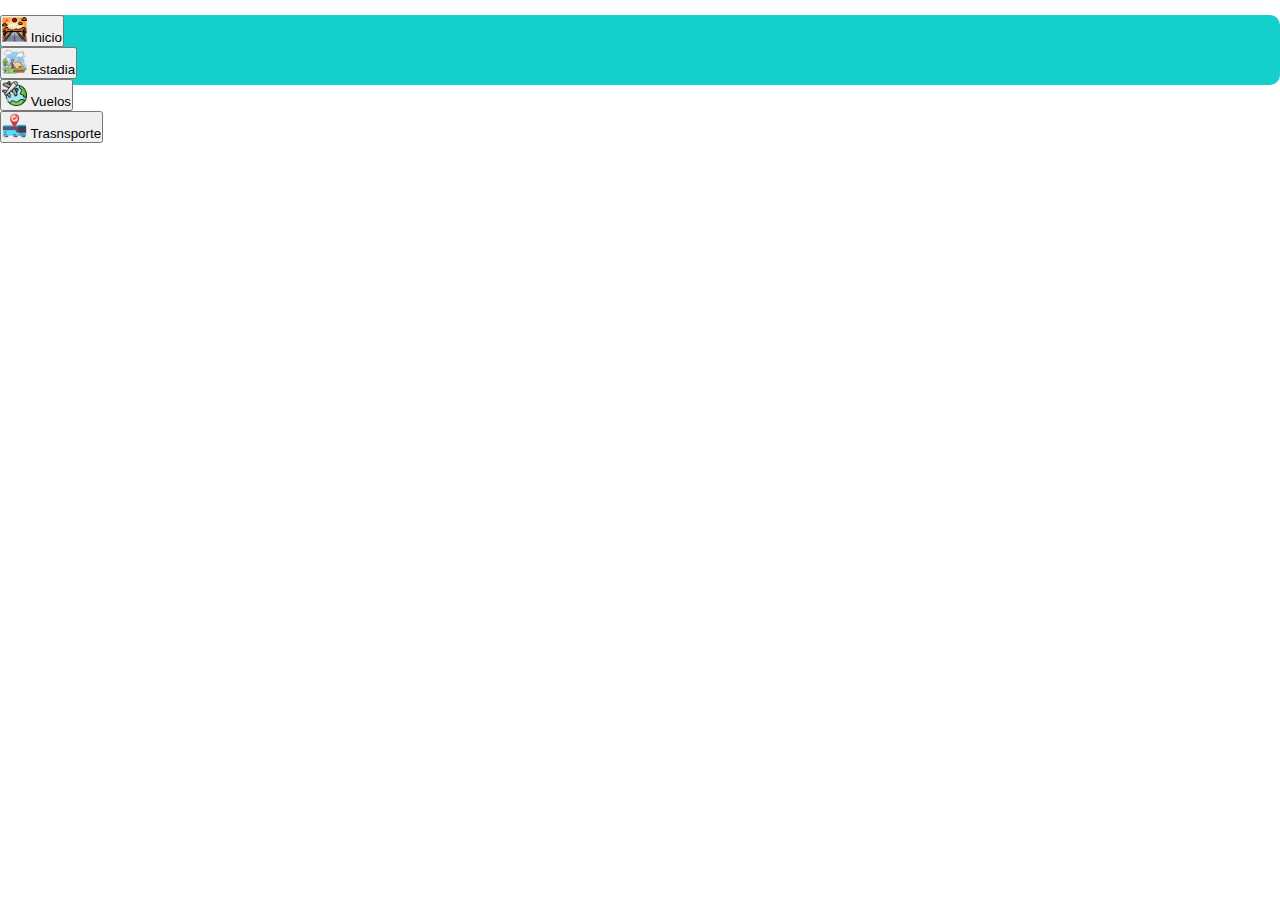
<file: scr/pages/estadia.html>
<!DOCTYPE html>
<html lang="en">

<head>
    <meta charset="UTF-8">
    <meta http-equiv="X-UA-Compatible" content="IE=edge">
    <meta name="viewport" content="width=device-width, initial-scale=1.0">
    <link href="https://cdn.jsdelivr.net/npm/bootstrap@5.3.0-alpha1/dist/css/bootstrap.min.css" rel="stylesheet"
        integrity="sha384-GLhlTQ8iRABdZLl6O3oVMWSktQOp6b7In1Zl3/Jr59b6EGGoI1aFkw7cmDA6j6gD" crossorigin="anonymous">
    <link rel="stylesheet" href="../css/styles.css">
    <title>Estadia</title>
</head>

<body>
    <!-- comienzo navegacion -->
    <div class="container-fluid">
        <div class="row">
            <div class="col">
                <nav class="navbar navbar-expand-lg contNav">
                    <ul class="navbar-nav">
                        <li class="nav-item">
                            <button id="btnInicio" type="button" class="btn btn-light"><img src="../../img/inicio.png" width="25" alt=""> Inicio</button>
                        </li>
                        <button id="btnEstadia" type="button" class="btn btn-light"><img src="../../img/estadia.png" width="25" alt=""> Estadia</button>
                        </li>
                        <li class="nav-item">
                            <button id="btnVuelos" type="button" class="btn btn-light"><img src="../../img/viajes.png" width="25" alt=""> Vuelos</button>
                        </li>
                        <li class="nav-item">
                            <button id="btnTransp" type="button" class="btn btn-light"><img src="../../img/bus.png" width="25" alt=""> Trasnsporte</button>
                        </li>
                    </ul>
    <!-- <a href="./estadia.html"></a> Esta parte la colocamos en  window.location.href = "" para poder viajar entre paginas -->
                </nav>
            </div>
        </div>
    </div>






    <script src="../js/jsPagues/btnsAcc.js"></script>
    <script src="https://cdn.jsdelivr.net/npm/bootstrap@5.3.0-alpha1/dist/js/bootstrap.bundle.min.js"
        integrity="sha384-w76AqPfDkMBDXo30jS1Sgez6pr3x5MlQ1ZAGC+nuZB+EYdgRZgiwxhTBTkF7CXvN"
        crossorigin="anonymous"></script>
</body>
</body>

</html>
</file>
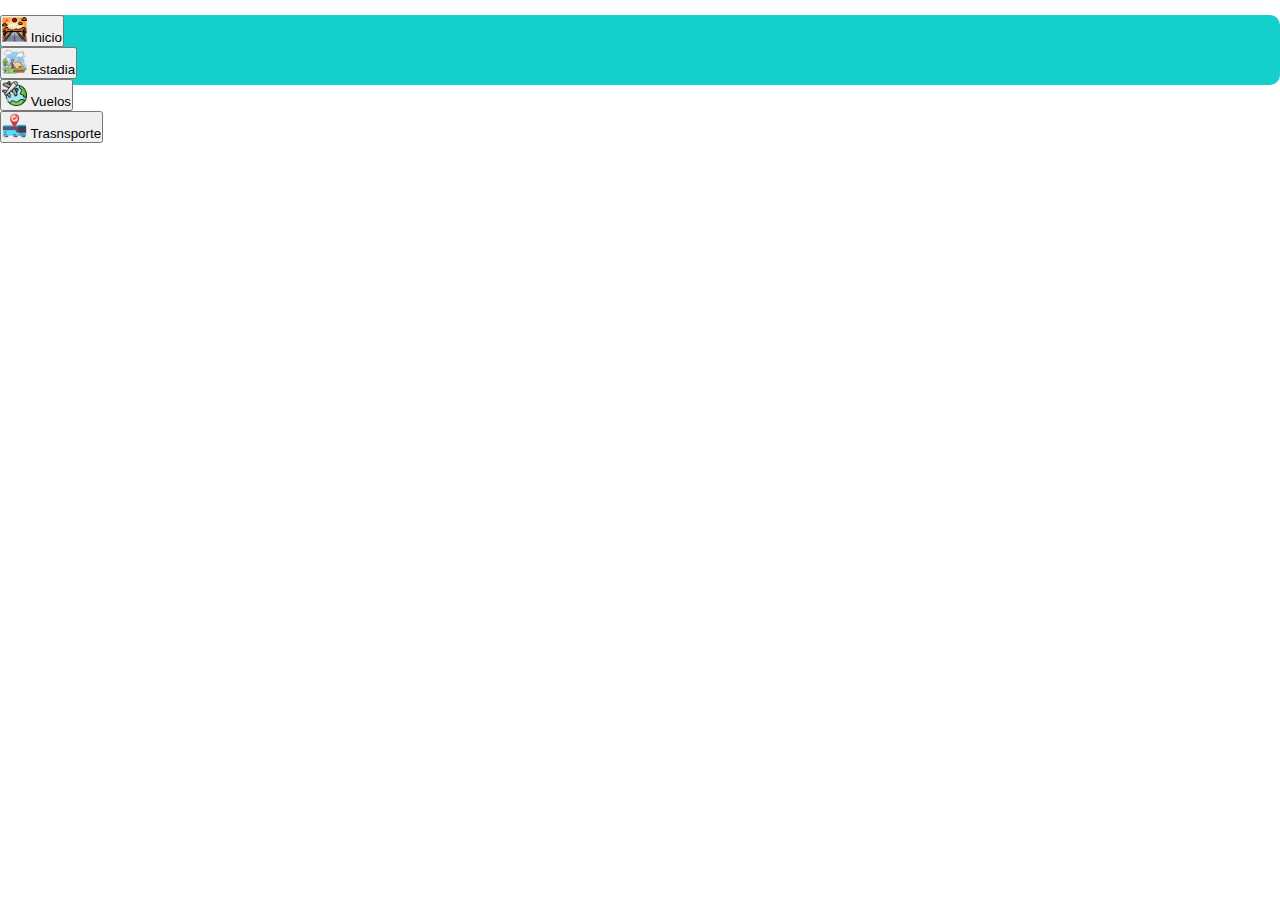
<file: scr/pages/vuelos.html>
<!DOCTYPE html>
<html lang="en">
<head>
    <meta charset="UTF-8">
    <meta http-equiv="X-UA-Compatible" content="IE=edge">
    <meta name="viewport" content="width=device-width, initial-scale=1.0">
    <link href="https://cdn.jsdelivr.net/npm/bootstrap@5.3.0-alpha1/dist/css/bootstrap.min.css" rel="stylesheet"
        integrity="sha384-GLhlTQ8iRABdZLl6O3oVMWSktQOp6b7In1Zl3/Jr59b6EGGoI1aFkw7cmDA6j6gD" crossorigin="anonymous">
    <link rel="stylesheet" href="../css/styles.css">
    <title>Document</title>
</head>
<body>
    <!-- comienzo navegacion -->
    <div class="container-fluid">
        <div class="row">
            <div class="col">
                <nav class="navbar navbar-expand-lg contNav">
                    <ul class="navbar-nav">
                        <li class="nav-item">
                        <button id="btnInicio" type="button" class="btn btn-light"><img src="../../img/inicio.png" width="25" alt=""> Inicio</button>
                        </li>
                        <button id="btnEstadia" type="button" class="btn btn-light"><img src="../../img/estadia.png" width="25" alt=""> Estadia</button>
                        </li>
                        <li class="nav-item">
                            <button id="btnVuelos" type="button" class="btn btn-light"><img src="../../img/viajes.png" width="25" alt=""> Vuelos</button>
                        </li>
                        <li class="nav-item">
                            <button id="btnTransp" type="button" class="btn btn-light"><img src="../../img/bus.png" width="25" alt=""> Trasnsporte</button>
                        </li>
                    </ul>                    
    <!-- <a href="./vuelos.html"></a> Esta parte la colocamos en  window.location.href = "" para poder viajar entre paginas -->
                </nav>
            </div>
        </div>
    </div> 

    <script src="../js/jsPagues/btnsAcc.js"></script>
    <script src="https://cdn.jsdelivr.net/npm/bootstrap@5.3.0-alpha1/dist/js/bootstrap.bundle.min.js"
        integrity="sha384-w76AqPfDkMBDXo30jS1Sgez6pr3x5MlQ1ZAGC+nuZB+EYdgRZgiwxhTBTkF7CXvN"
        crossorigin="anonymous"></script>
</body>
</html>
</file>
<file: scr/css/styles.css>
* {
    box-sizing: border-box;
    list-style: none;
    text-decoration: none !important;
    margin: 0%;
    padding: 0%;
}

.contNav{
    background-color: #15CFCD ;
    border-radius: 10px;
    margin-top: 15px;
    height: 70px;
}
</file>
